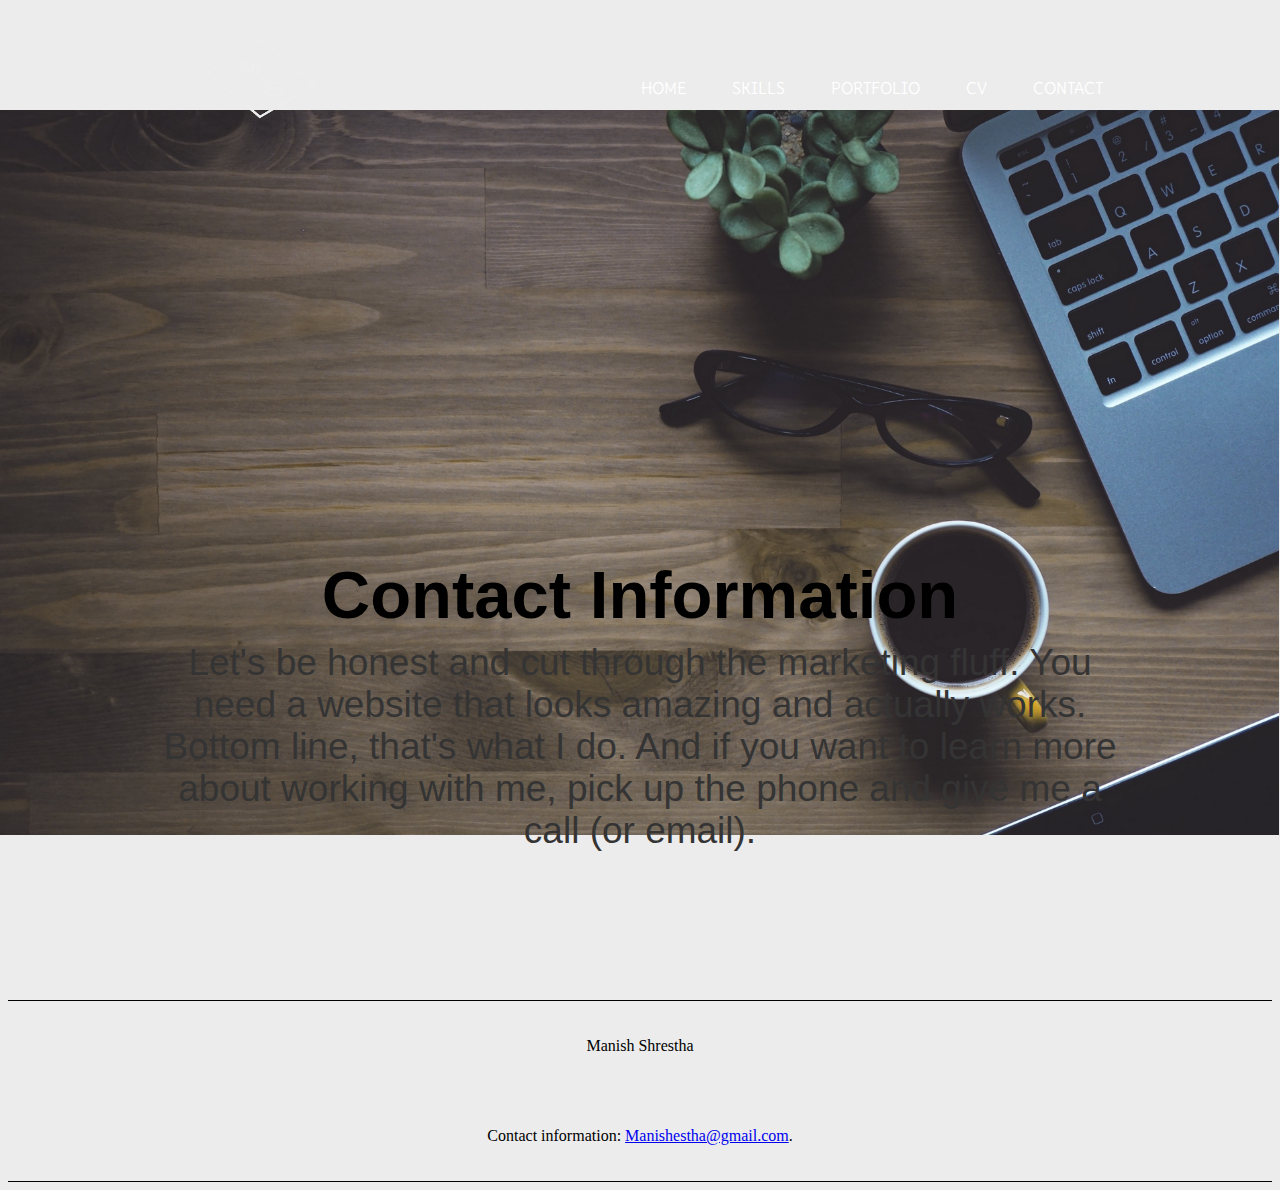
<file: contact.html>
<!DOCTYPE html>
<html>

<head>
    <link type="text/css" href="Style-contact.css" rel="stylesheet">
</head>

<body>
       <div class="logo1">
                <ul>
                        <li id="logo"><a href="Website.html"><img src="LOGO.png" height="170" width="170" alt="LOGO"></a></li>
                </ul>
            </div>
           <div>
            <ul class="nav-bar">                    
                <li><a href="Website.html">HOME</a></li>
                <li><a href="Skills.html">SKILLS</a></li>
                <li><a href="#">PORTFOLIO</a></li>                    
                <li><a href="CV.HTML">CV</a></li>               
                <li><a href="contact.html" >CONTACT</a></li>
            </ul>
            </div>          
                   
        
    <div class="background">
        <img src="laptop.jpg" alt="back"></img>
    </div>

    <div class="text2">
            <h1>Contact Information</h1>
            <p>Let's be honest and cut through the marketing fluff. You need a website that looks amazing and actually works. Bottom line, that's what I do. And if you want to learn more about working with me, pick up the phone and give me a call (or email).</p>
        </div>

   



</body>

<footer class="footer">
        <p>Manish Shrestha</p>
          <p>Contact information: <a href="Manishestha@gmail.com">
          Manishestha@gmail.com</a>.</p>
        </footer>
</html>
</file>
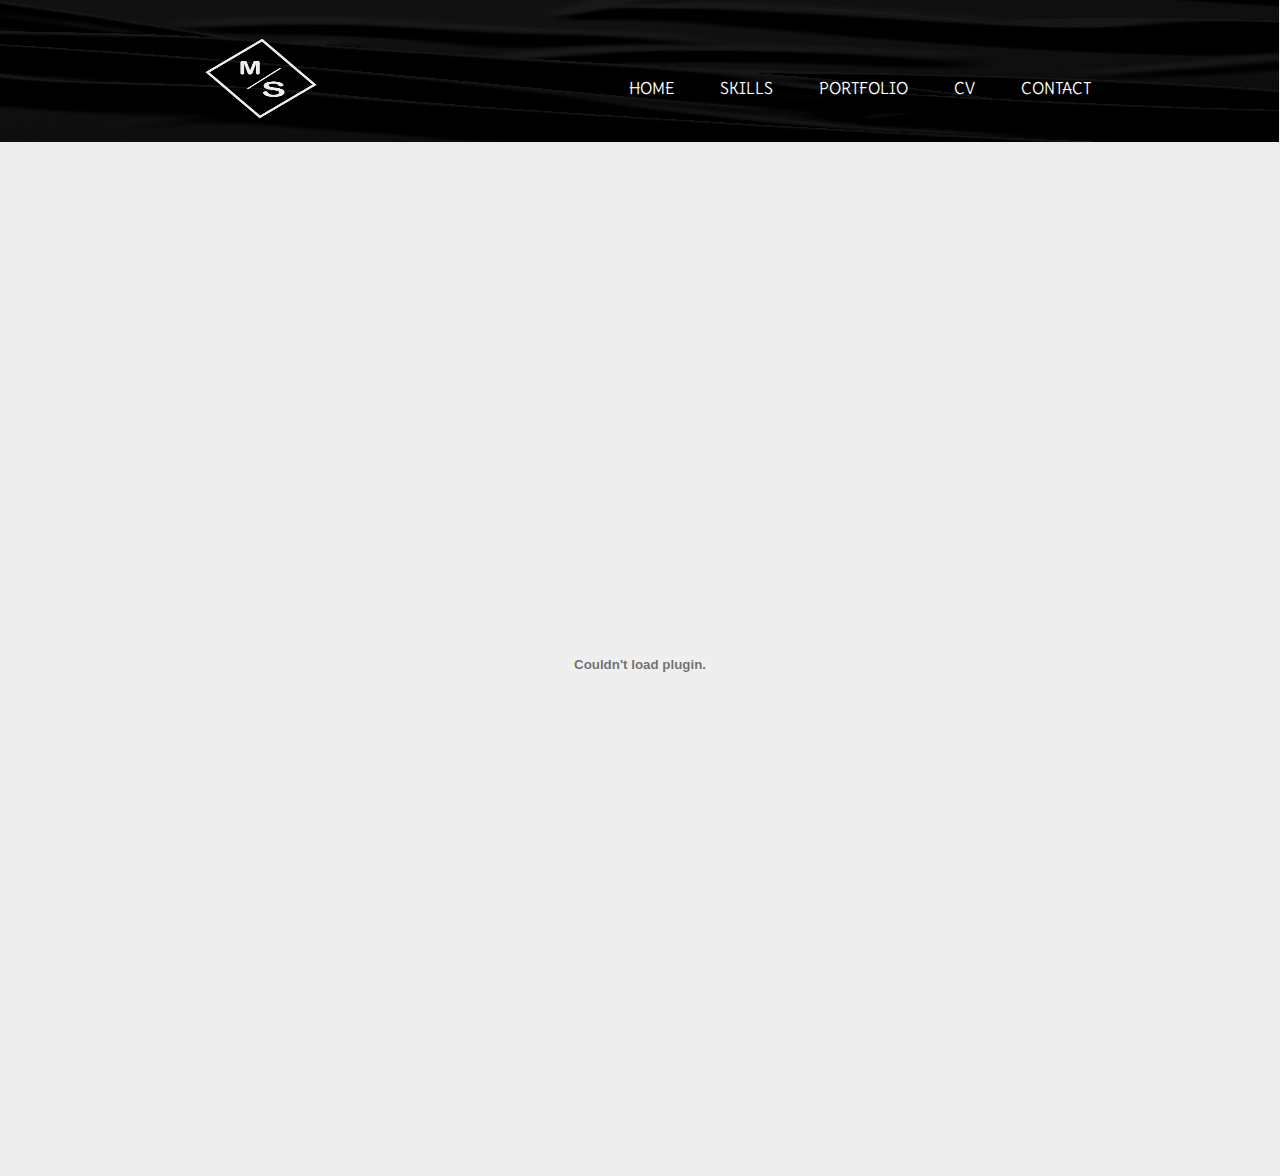
<file: CV.HTML>
<!DOCTYPE html>
<html>

<head>
    <link type="text/css" href="style-Cv.css" rel="stylesheet">
</head>

<body>
       <div class="logo1">
                <ul>
                        <li id="logo"><a href="Website.html"><img src="LOGO.png" height="170" width="170" alt="LOGO"></a></li>
                </ul>
            </div>
           <div>
            <ul class="nav-bar">                    
                <li><a href="Website.html">HOME</a></li>
                <li><a href="Skills.html">SKILLS</a></li>
                <li><a href="#">PORTFOLIO</a></li>                    
                <li><a href="CV.HTML">CV</a></li>               
                <li><a href="contact.html" >CONTACT</a></li>
            </ul>
            </div>          
                   
        
    <div class="background">
        <img src="Red_Eyes.jpg" alt="back"></img>
    </div>

    <div class="container">
        <embed src="CV-manish1.pdf" type="application/pdf" width="100%" height="1000px"/>
    </div>
</file>
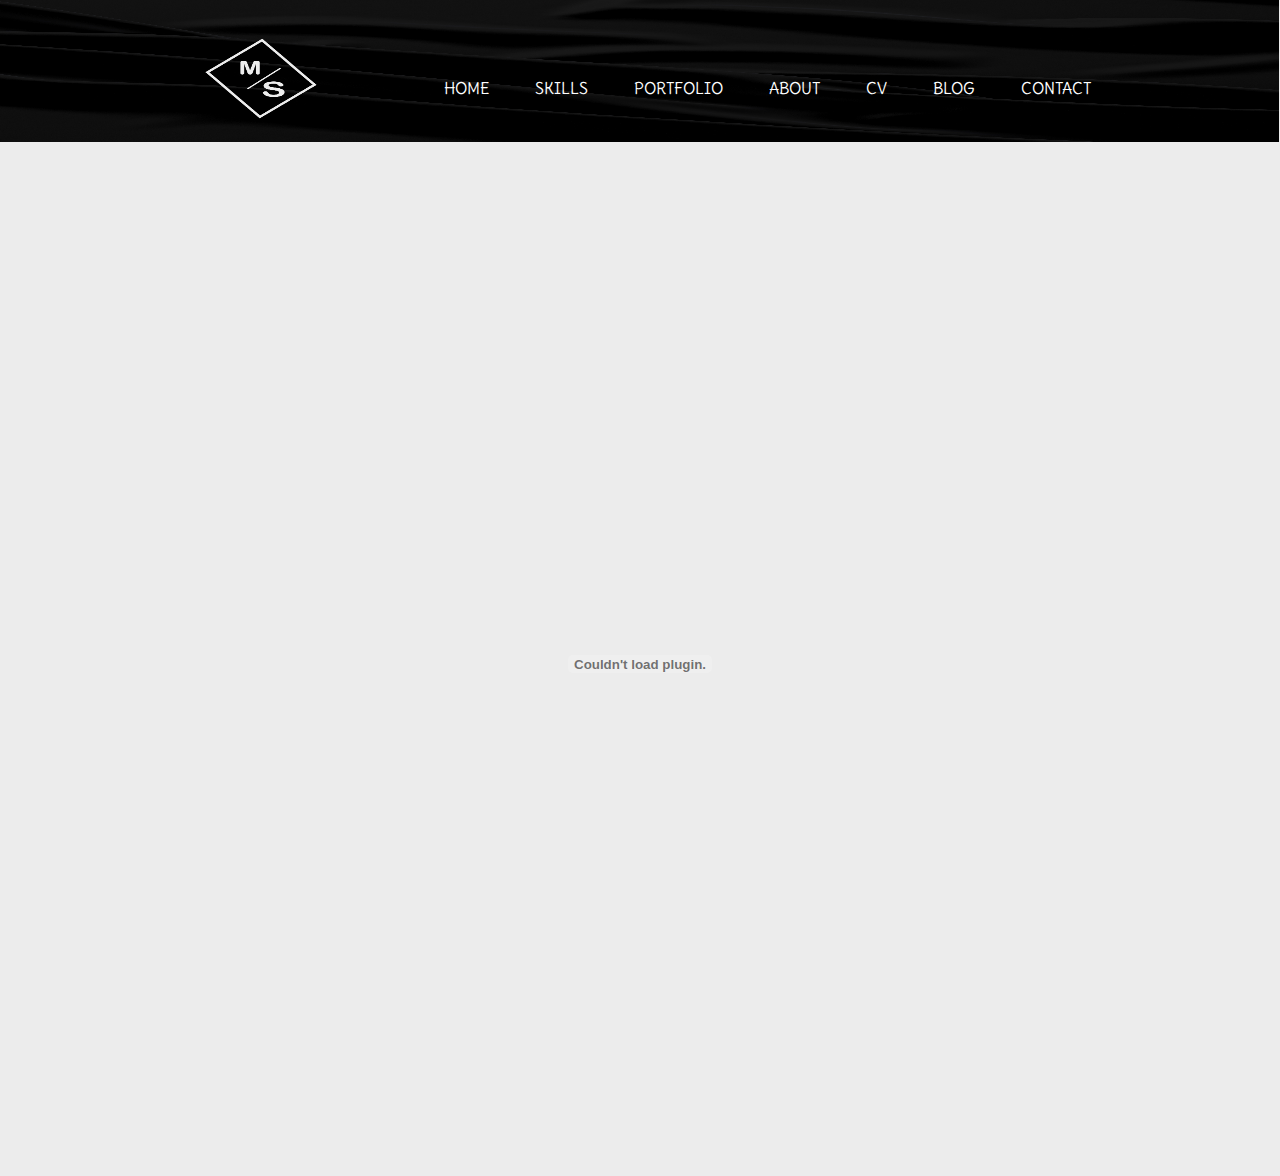
<file: cv.html>
<!DOCTYPE html>
<html>

<head>
    <link type="text/css" href="style-Cv.css" rel="stylesheet">
</head>

<body>
       <div class="logo1">
                <ul>
                        <li id="logo"><a href="index.html"><img src="LOGO.png" height="170" width="170" alt="LOGO"></a></li>
                </ul>
            </div>
           <div>
                <ul class="nav-bar">                    
                    <li><a href="index.html">HOME</a></li>
                    <li><a href="skills.html">SKILLS</a></li>
                    <li><a href="#">PORTFOLIO</a></li>
                    <li><a href="#">ABOUT</a></li>
                    <li><a href="cv.html">CV</a></li>
                    <li><a href="#">BLOG</a></li>
                    <li><a href="contact.html" >CONTACT</a></li>
                </ul>
            </div>          
                   
        
    <div class="background">
        <img src="Red_Eyes.jpg" alt="back"></img>
    </div>

    <div class="container">
        <embed src="CV-manish1.pdf" type="application/pdf" width="100%" height="1000px"/>
    </div>
</file>
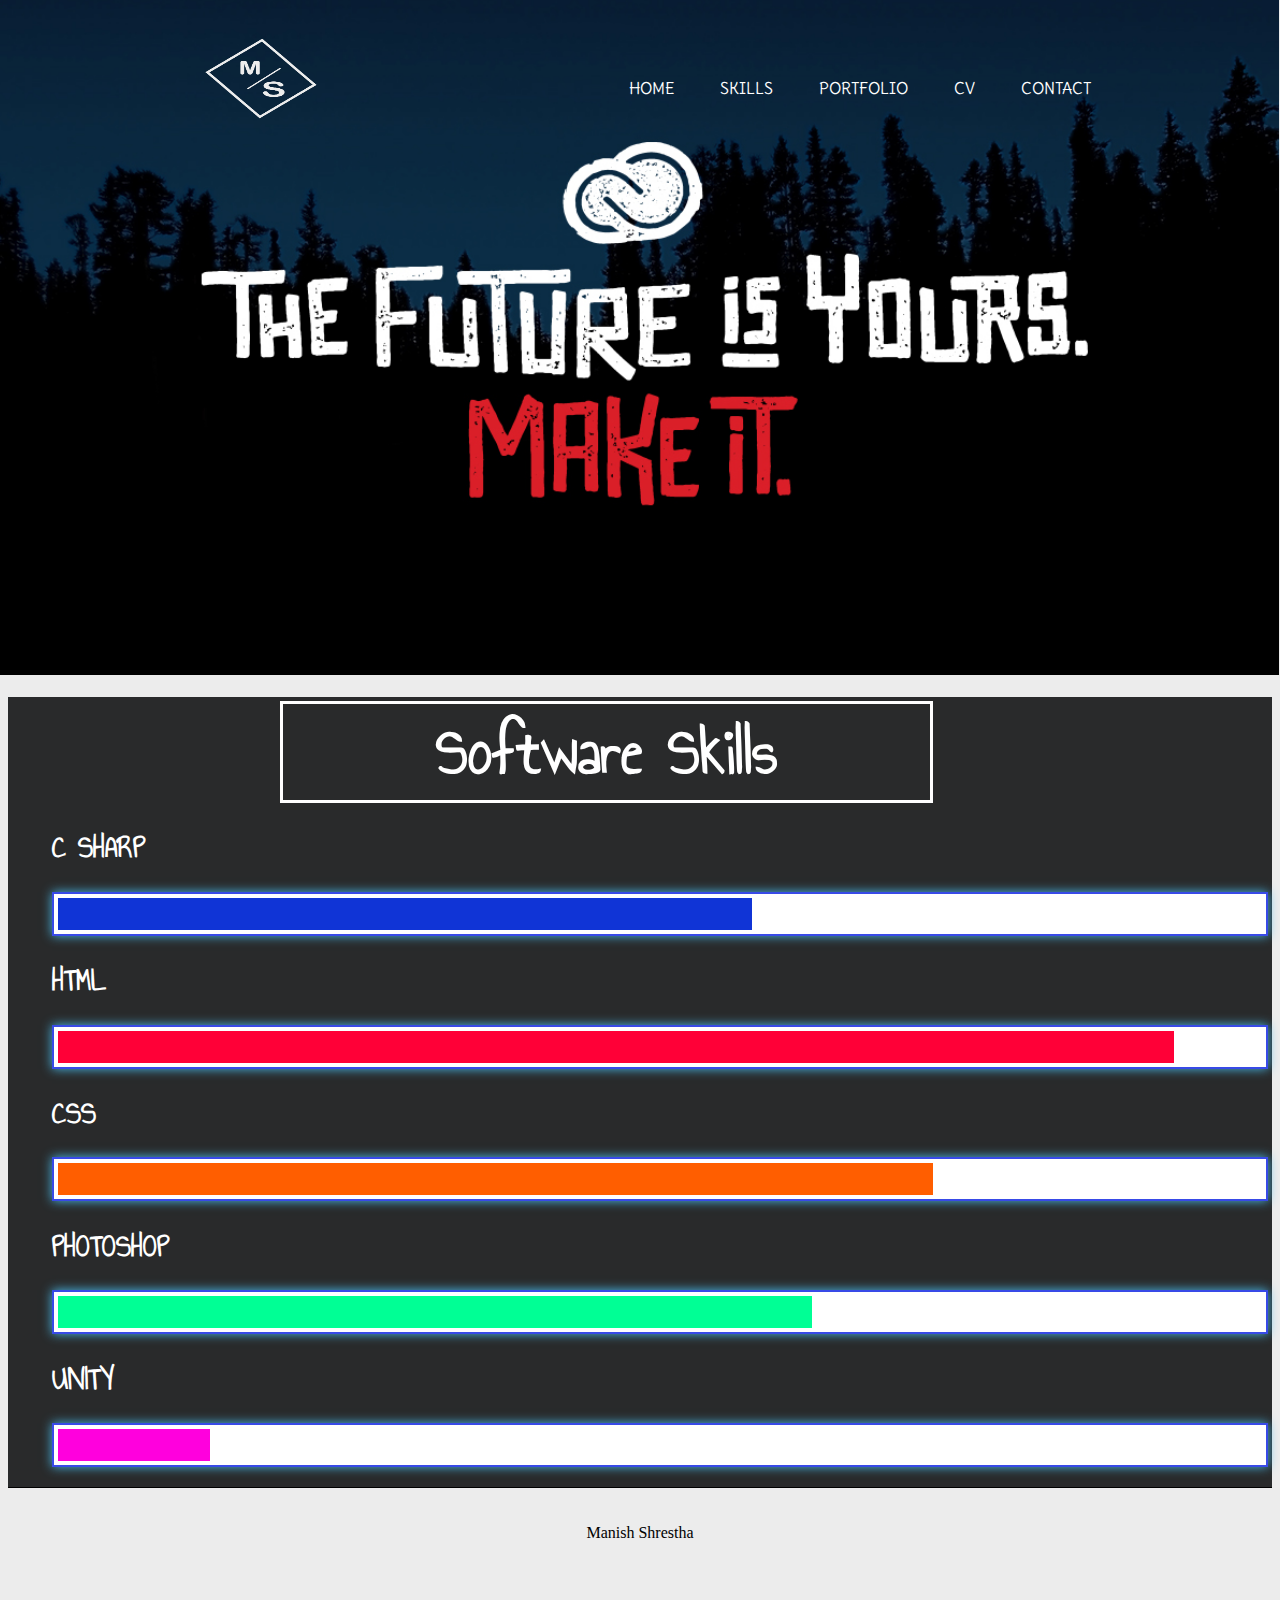
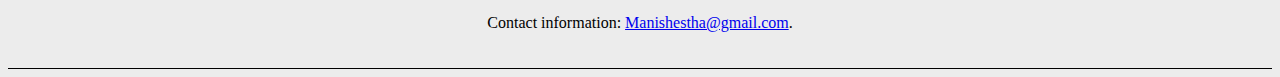
<file: Skills.html>
<!DOCTYPE html>
<html>

<head>
    <link type="text/css" href="Style-skills.css" rel="stylesheet">
</head>

<body>
       <div class="logo1">
                <ul>
                        <li id="logo"><a href="Website.html"><img src="LOGO.png" height="170" width="170" alt="LOGO"></a></li>
                </ul>
            </div>
           <div>
            <ul class="nav-bar">                    
                <li><a href="Website.html">HOME</a></li>
                <li><a href="Skills.html">SKILLS</a></li>
                <li><a href="#">PORTFOLIO</a></li>                    
                <li><a href="CV.HTML">CV</a></li>               
                <li><a href="contact.html" >CONTACT</a></li>
            </ul>
                </ul>
            </div>          
                   
        
    <div class="background">
        <img src="skills1.jpg" alt="back"></img>
    </div>
    <div class="text3">
        <h1 id="top">Software Skills</h1>        
        <ul>
            <h1>C SHARP</h1>
            <div class="inline"><div id="outline"></div></div>    
            <h1>HTML</h1>
            <div class="inline1"><div id="outline1"></div></div> 
            <h1>CSS</h1>
            <div class="inline2"><div id="outline2"></div></div>       
            <h1>PHOTOSHOP</h1>
            <div class="inline3"><div id="outline3"></div></div>  
            <h1>UNITY</h1>
            <div class="inline4"><div id="outline4"></div></div>
        </ul>
    </div>










</body>

<footer class="footer">
        <p>Manish Shrestha</p>
          <p>Contact information: <a href="Manishestha@gmail.com">
          Manishestha@gmail.com</a>.</p>
        </footer>
</html>
</file>
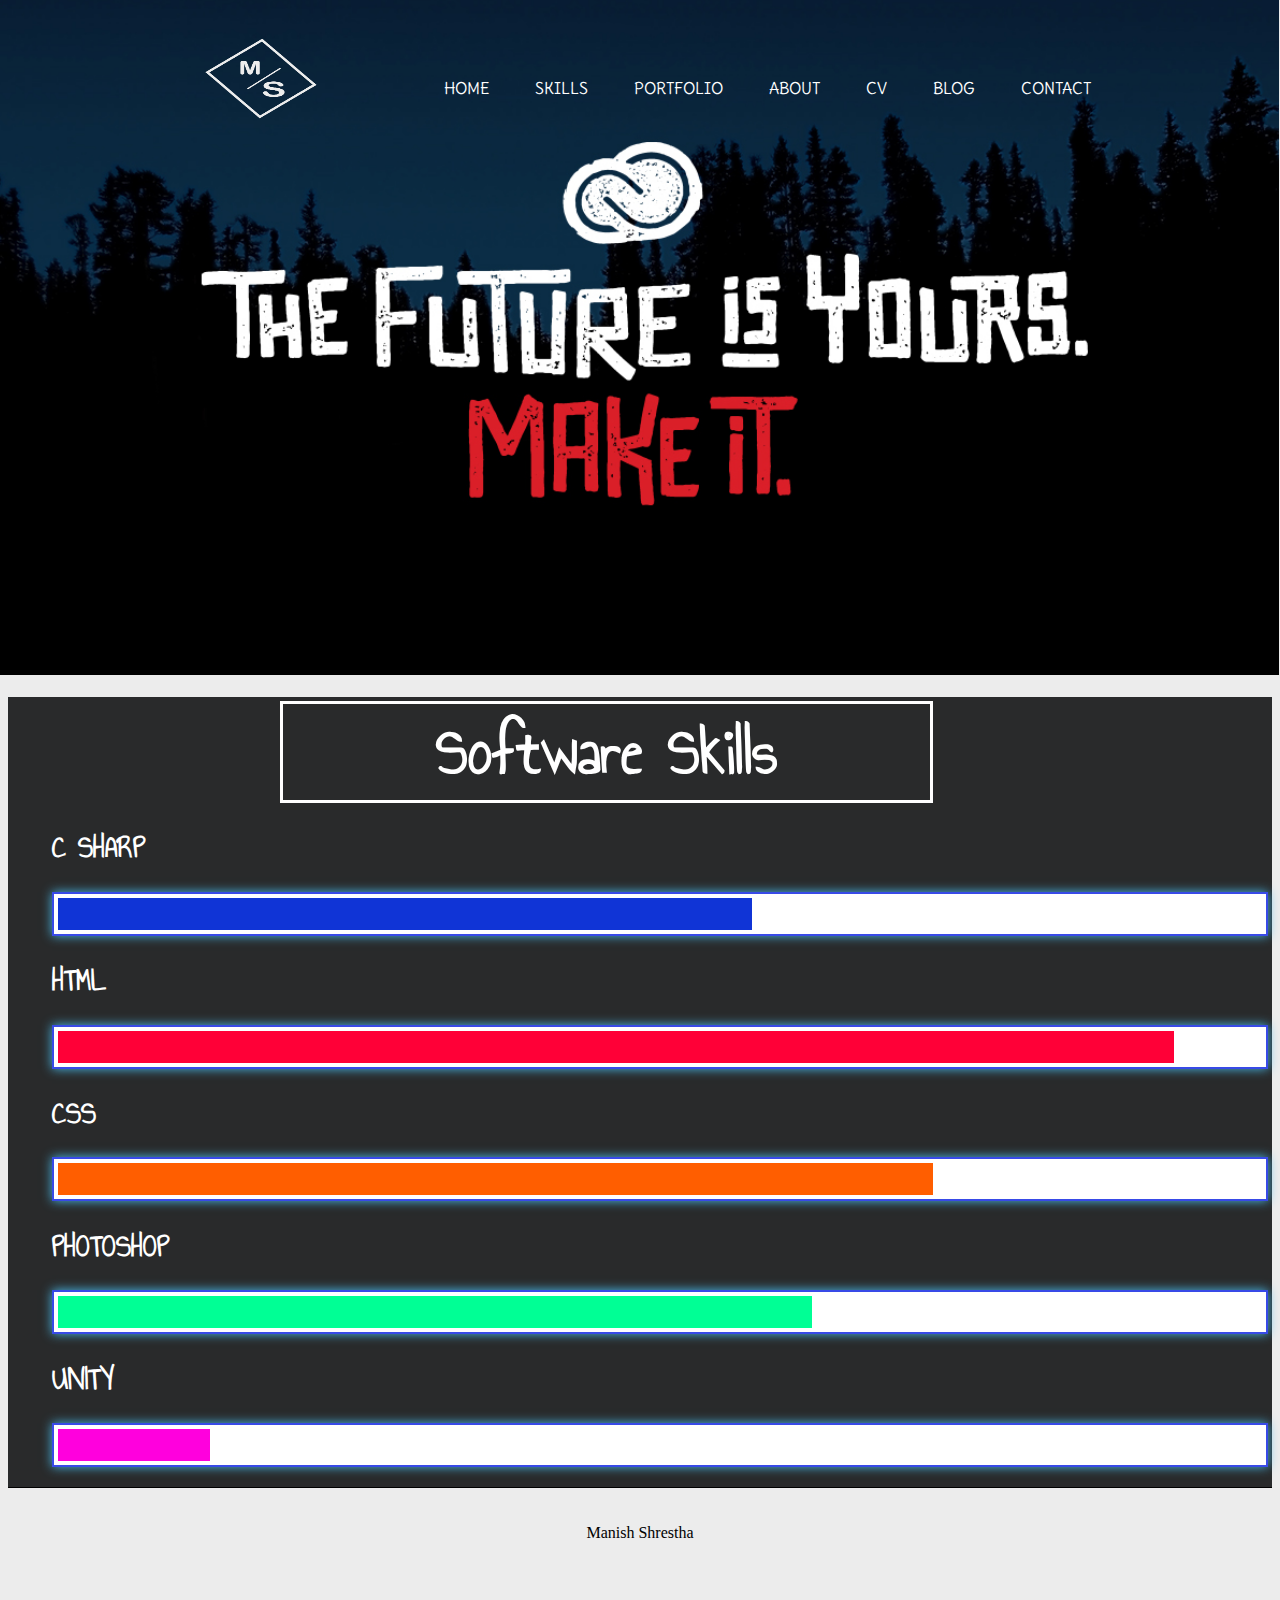
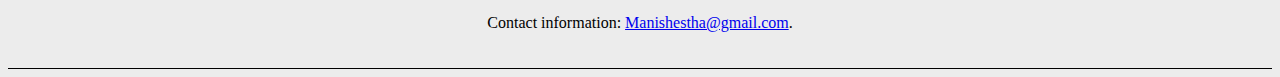
<file: skills.html>
<!DOCTYPE html>
<html>

<head>
    <link type="text/css" href="Style-skills.css" rel="stylesheet">
</head>

<body>
       <div class="logo1">
                <ul>
                        <li id="logo"><a href="index.html"><img src="LOGO.png" height="170" width="170" alt="LOGO"></a></li>
                </ul>
            </div>
           <div>
                <ul class="nav-bar">                    
                    <li><a href="index.html">HOME</a></li>
                    <li><a href="skills.html">SKILLS</a></li>
                    <li><a href="#">PORTFOLIO</a></li>
                    <li><a href="#">ABOUT</a></li>
                    <li><a href="cv.html">CV</a></li>
                    <li><a href="#">BLOG</a></li>
                    <li><a href="contact.html" >CONTACT</a></li>
                </ul>
            </div>          
                   
        
    <div class="background">
        <img src="skills1.jpg" alt="back"></img>
    </div>
    <div class="text3">
        <h1 id="top">Software Skills</h1>        
        <ul>
            <h1>C SHARP</h1>
            <div class="inline"><div id="outline"></div></div>    
            <h1>HTML</h1>
            <div class="inline1"><div id="outline1"></div></div> 
            <h1>CSS</h1>
            <div class="inline2"><div id="outline2"></div></div>       
            <h1>PHOTOSHOP</h1>
            <div class="inline3"><div id="outline3"></div></div>  
            <h1>UNITY</h1>
            <div class="inline4"><div id="outline4"></div></div>
        </ul>
    </div>










</body>

<footer class="footer">
        <p>Manish Shrestha</p>
          <p>Contact information: <a href="Manishestha@gmail.com">
          Manishestha@gmail.com</a>.</p>
        </footer>
</html>
</file>
<file: Style-contact.css>
body{
    background-color: rgb(236, 236, 236);
    overflow-x: hidden;
}
.background img{    
    position: relative;
    width: 102%;    
    top: -2vh;
    height: auto;
    display: cover;
    left: -2vh;
    overflow-x: hidden;
    z-index: -1;
    opacity: 1;
    clear: both;
}
.nav-bar{
    float: right;
    list-style: none;
    text-align:right;
    margin: 2em 11% 0 1em;
    padding: 1vh;    
    display: block; 
    z-index: 1;   
}
.nav-bar li{
    justify-content: space-between;
    max-width: 120em;    
    margin: 1em;
    display: inline-block;
    float: none;    
}

.nav-bar li:nth-child(1){
    color: blue;
}

.nav-bar li a{
    text-decoration: none;
    color: white;
    font-family: AladinPro;
    font-style: initial;
    display: block;
    padding: 5px;
}
.nav-bar:hover li a{
    opacity: 0.3;
}
.nav-bar li a:hover{
    opacity: 1;
    background: #2080ce;
}

.logo1 ul{
    list-style: none;
}
#logo{
  float: left;
  padding: 0px 8em;
  text-decoration: none;
}
#logo a{
 position:absolute;
 display: block;
 top: 0px;
}
#logo a:hover{
    opacity: 0.5;
}

.text{
    color: white;
    clear: both;   
}

.text p{
   position: relative;
   text-align: center;
   font-size: 25px;
   top: 10vh;
}
.text h1{
    position: relative;
    text-align: center;
   font-size: 70px;
   width: 28%;
   font-family: Arial, Helvetica, sans-serif;
   border: 3px white dashed;
}
.text2{   
    padding: 0;
}
.text2 h1{
    margin: -4.5em 3em 4em 3em;
    font-size: 67px;
    text-align: center;
    font-family: Arial, Helvetica, sans-serif;
}
.text2 p{
    margin: -7em 4em 4em 4em;
    font-size: 37px;
    text-align: center;
    font-family: Arial, Helvetica, sans-serif;
    color: rgb(53, 52, 52);
}
.text3{
    background-color: white;   
    padding: 4px;
    font-family: Arial, Helvetica, sans-serif;
}
.text3 #top{
     text-align: center;
     margin: 0em 5em 0em 4em;
    font-size: 67px;
    
    color: rgb(51, 49, 49);
    border: 3px solid black;
}
.text3 h1:hover{
    border-color: pink;
}

.inline{
    border: 2px solid rgb(0, 255, 200);
    background-color: rgb(39, 38, 39);
    padding: 4px;
    box-shadow: 0 0 10px #0019fd;
}
.inline #outline{
    background: rgb(0, 255, 149);
    width: 55%;
    padding: 16px;
    animation: outline 4s;
}

.inline1{
    border: 2px solid rgb(0, 255, 200);
    background-color: rgb(39, 38, 39);
    padding: 4px;
    box-shadow: 0 0 10px #0019fd;
}
.inline1 #outline1{
    background: rgb(0, 255, 149);
    width: 90%;
    padding: 16px;
    animation: outline1 4s;
}
.inline2{
    border: 2px solid rgb(0, 255, 200);
    background-color: rgb(39, 38, 39);
    padding: 4px;
    box-shadow: 0 0 10px #0019fd;
}
.inline2 #outline2{
    background: rgb(0, 255, 149);
    width: 70%;
    padding: 16px;
    animation: outline2 4s;
}
.inline3{
    border: 2px solid rgb(0, 255, 200);
    background-color: rgb(39, 38, 39);
    padding: 4px;
    box-shadow: 0 0 10px #0019fd;
}
.inline3 #outline3{
    background: rgb(0, 255, 149);
    width: 60%;
    padding: 16px;
    animation: outline3 4s;
}

@keyframes outline {
    0%{
        width: 0%;
    }
    100%{
        width: 55%;
    }
}
@keyframes outline1 {
    0%{
        width: 0%;
    }
    100%{
        width: 90%;
    }
}
@keyframes outline2 {
    0%{
        width: 0%;
    }
    100%{
        width: 70%;
    }
}
@keyframes outline3 {
    0%{
        width: 0%;
    }
    100%{
        width: 60%;
    }
}
.text4{
    background-color: white;
    padding: 0 0 16vh 0;
}
.text4 img{
position: relative;
float: left;
padding: 4px;
}

.text4 h1{
    position: relative;
    text-align: center;
    font-size: 7em;
    top: 12vh;
font-family: Arial, Helvetica, sans-serif;
}
.text4 p{
    position: relative;
    text-align: center;
    font-size: 3em;
    top: 9vh;    
}
.footer{
    border-top: 1px black solid;
    border-bottom: 1px black solid;
}

.footer p {
    clear: both;
    color: black;
    
    text-align: center;
    padding: 4vh;

    margin: 0%;
    margin-left: 0%;
}
@font-face{
    font-family: AladinPro;
    src: url("Delius-Regular.ttf");
}
</file>
<file: style-Cv.css>
body{
    background-color: rgb(236, 236, 236);
    overflow-x: hidden;
}
.background img{    
    position: relative;
    width: 102%;    
    top: -2vh;
    display: cover;
    left: -2vh;
    overflow-x: hidden;
    z-index: -1;
    opacity: 1;
    clear: both;
    height: 16vh;
}
.nav-bar{
    list-style: none;    
    margin: 2em 11% 0 1em;
    padding: 1vh;    
    display: block;  
    position: absolute; right: 2vh;
}
.nav-bar li{
    justify-content: space-between;
    max-width: 120em;    
    margin: 1em;
    display: inline-block;
    float: none;    
}

.nav-bar li:nth-child(1){
    color: blue;
}

.nav-bar li a{
    text-decoration: none;
    color: white;
    font-family: AladinPro;
    font-style: initial;
    display: block;
    padding: 5px;
}
.nav-bar:hover li a{
    opacity: 0.3;
}
.nav-bar li a:hover{
    opacity: 1;
    background: #2080ce;
}

.logo1 ul{
    list-style: none;
}
#logo{
  float: left;
  padding: 0px 8em;
  text-decoration: none;
}
#logo a{
 position:absolute;
 display: block;
 top: 0px;
}
#logo a:hover{
    opacity: 0.5;
}

.text3{
    background-color: white;   
    padding: 4px;
    font-family: AdventPro;
}
.text3 #top{
     text-align: center;
     margin: 0em 5em 0em 4em;
    font-size: 67px;    
    color: rgb(51, 49, 49);
    border: 3px solid black;
}
.text3 h1:hover{
    border-color: pink;
}

.inline{
    border: 2px solid rgb(0, 255, 200);
    background-color: rgb(39, 38, 39);
    padding: 4px;
    box-shadow: 0 0 10px #0019fd;
}
.inline #outline{
    background: rgb(0, 255, 149);
    width: 55%;
    padding: 16px;
    animation: outline 4s;
}

.inline1{
    border: 2px solid rgb(0, 255, 200);
    background-color: rgb(39, 38, 39);
    padding: 4px;
    box-shadow: 0 0 10px #0019fd;
}
.inline1 #outline1{
    background: rgb(0, 255, 149);
    width: 90%;
    padding: 16px;
    animation: outline1 4s;
}
.inline2{
    border: 2px solid rgb(0, 255, 200);
    background-color: rgb(39, 38, 39);
    padding: 4px;
    box-shadow: 0 0 10px #0019fd;
}
.inline2 #outline2{
    background: rgb(0, 255, 149);
    width: 70%;
    padding: 16px;
    animation: outline2 4s;
}
.inline3{
    border: 2px solid rgb(0, 255, 200);
    background-color: rgb(39, 38, 39);
    padding: 4px;
    box-shadow: 0 0 10px #0019fd;
}
.inline3 #outline3{
    background: rgb(0, 255, 149);
    width: 60%;
    padding: 16px;
    animation: outline3 4s;
}
.inline4{
    border: 2px solid rgb(0, 255, 200);
    background-color: rgb(39, 38, 39);
    padding: 4px;
    box-shadow: 0 0 10px #0019fd;
}
.inline4 #outline4{
    background: rgb(0, 255, 149);
    width: 12%;
    padding: 16px;
    animation: outline4 4s;
}

@keyframes outline {
    0%{
        width: 0%;
    }
    100%{
        width: 55%;
    }
}
@keyframes outline1 {
    0%{
        width: 0%;
    }
    100%{
        width: 90%;
    }
}
@keyframes outline2 {
    0%{
        width: 0%;
    }
    100%{
        width: 70%;
    }
}
@keyframes outline3 {
    0%{
        width: 0%;
    }
    100%{
        width: 60%;
    }
}
@keyframes outline4 {
    0%{
        width: 0%;
    }
    100%{
        width: 12%;
    }
}
.text4{
    background-color: white;
    padding: 0 0 16vh 0;
}

.footer{
    border-top: 1px black solid;
    border-bottom: 1px black solid;
}

.footer p {
    clear: both;
    color: black;    
    text-align: center;
    padding: 4vh;
    margin: 0%;
    margin-left: 0%;
}
@font-face{
    font-family: AdventPro;
    src: url("AnnieUseYourTelescope-Regular.ttf");
}
@font-face{
    font-family: AlluraPro;
    src: url("Allura-Regular.ttf");
}
@font-face{
    font-family: AladinPro;
    src: url("Delius-Regular.ttf");
}
</file>
<file: Style-skills.css>
body{
    background-color: rgb(236, 236, 236);
    overflow-x: hidden;
}
.background img{    
    position: relative;
    width: 102%;    
    top: -2vh;
    height: auto;
    display: cover;
    left: -2vh;
    overflow-x: hidden;
    z-index: -1;
    opacity: 1;
    clear: both;
}
.nav-bar{
    list-style: none;    
    margin: 2em 11% 0 1em;
    padding: 1vh;    
    display: block;  
    position: absolute; right: 2vh;
}
.nav-bar li{
    justify-content: space-between;
    max-width: 120em;    
    margin: 1em;
    display: inline-block;
    float: none;    
}

.nav-bar li:nth-child(1){
    color: blue;
}

.nav-bar li a{
    text-decoration: none;
    color: white;
    font-family: AladinPro;
    font-style: initial;
    display: block;
    padding: 5px;
}
.nav-bar:hover li a{
    opacity: 0.3;
}
.nav-bar li a:hover{
    opacity: 1;
    background: #2080ce;
}

.logo1 ul{
    list-style: none;
}
#logo{
  float: left;
  padding: 0px 8em;
  text-decoration: none;
}
#logo a{
 position:absolute;
 display: block;
 top: 0px;
}
#logo a:hover{
    opacity: 0.5;
}
.text3{
    background-color: rgb(41, 42, 43);   
    padding: 4px;
    color: white;
    font-family: AdventPro;
}
.text3 #top{
     text-align: center;
     margin: 0em 5em 0em 4em;
    font-size: 67px;
    
    color: rgb(255, 255, 255);
    border: 3px solid rgb(255, 255, 255);
}


.inline{
    border: 2px solid rgb(56, 74, 231);
    background-color: rgb(255, 255, 255);
    padding: 4px;
    box-shadow: 0 0 10px #49bbe9;
}
.inline #outline{
    background: rgb(16, 52, 214);
    width: 55%;
    padding: 16px;
    animation: outline 4s;
}

.inline1{
    border: 2px solid rgb(56, 74, 231);
    background-color: rgb(255, 255, 255);
    padding: 4px;
    box-shadow: 0 0 10px #49bbe9;
}
.inline1 #outline1{
    background: rgb(255, 0, 55);
    width: 90%;
    padding: 16px;
    animation: outline1 4s;
}
.inline2{
    border: 2px solid rgb(56, 74, 231);
    background-color: rgb(255, 255, 255);
    padding: 4px;
    box-shadow: 0 0 10px #49bbe9;
}
.inline2 #outline2{
    background: rgb(255, 94, 0);
    width: 70%;
    padding: 16px;
    animation: outline2 4s;
}
.inline3{
    border: 2px solid rgb(56, 74, 231);
    background-color: rgb(255, 255, 255);
    padding: 4px;
    box-shadow: 0 0 10px #49bbe9;
}
.inline3 #outline3{
    background: rgb(0, 255, 149);
    width: 60%;
    padding: 16px;
    animation: outline3 4s;
}
.inline4{
    border: 2px solid rgb(56, 74, 231);
    background-color: rgb(255, 255, 255);
    padding: 4px;
    box-shadow: 0 0 10px #49bbe9;
}
.inline4 #outline4{
    background: rgb(255, 0, 221);
    width: 10%;
    padding: 16px;
    animation: outline4 4s;
}

@keyframes outline {
    0%{
        width: 0%;
    }
    100%{
        width: 55%;
    }
}
@keyframes outline1 {
    0%{
        width: 0%;
    }
    100%{
        width: 90%;
    }
}
@keyframes outline2 {
    0%{
        width: 0%;
    }
    100%{
        width: 70%;
    }
}
@keyframes outline3{
    0%{
        width: 0%;
    }
    100%{
        width: 60%;
    }
}
@keyframes outline4{
    0%{
        width: 0%;
    }
    100%{
        width: 10%;
    }
}

.text4{
    background-color: white;
    padding: 0 0 16vh 0;
}

.footer{
    border-top: 1px black solid;
    border-bottom: 1px black solid;
}

.footer p {
    clear: both;
    color: black;    
    text-align: center;
    padding: 4vh;
    margin: 0%;
    margin-left: 0%;
}
@font-face{
    font-family: AdventPro;
    src: url("AnnieUseYourTelescope-Regular.ttf");
}
@font-face{
    font-family: AlluraPro;
    src: url("Allura-Regular.ttf");
}
@font-face{
    font-family: AladinPro;
    src: url("Delius-Regular.ttf");
}
</file>
